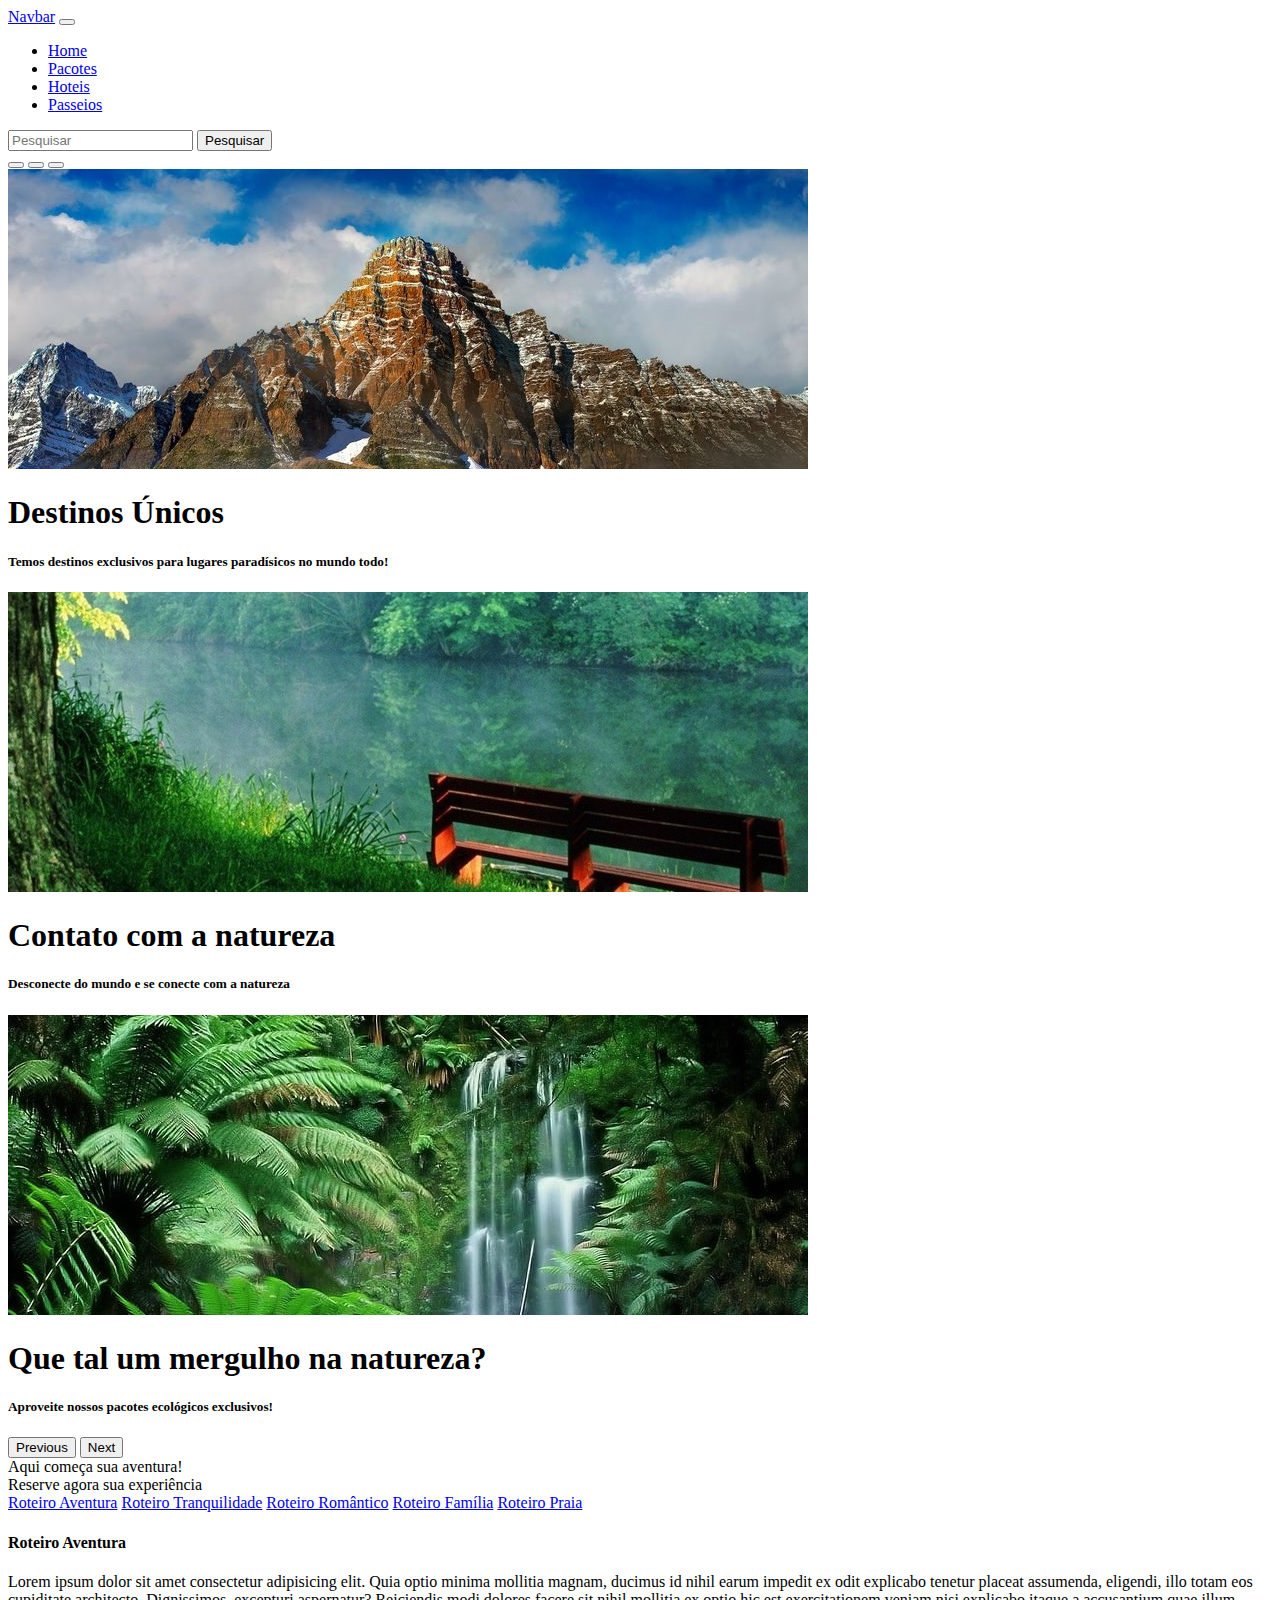
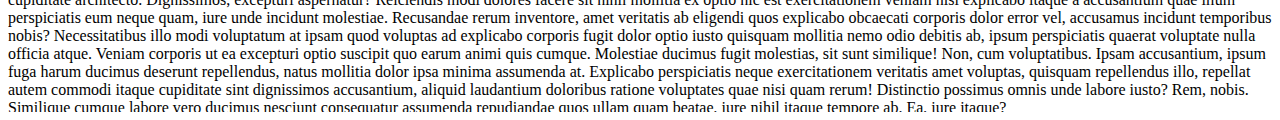
<file: index.html>
<!DOCTYPE html>
<html lang="en">
	<head>
		<meta charset="UTF-8" />
		<meta name="viewport" content="width=device-width, initial-scale=1.0" />
		<title>Agencia de Viagem</title>
		<link
			href="https://cdn.jsdelivr.net/npm/bootstrap@5.3.0/dist/css/bootstrap.min.css"
			rel="stylesheet"
			integrity="sha384-9ndCyUaIbzAi2FUVXJi0CjmCapSmO7SnpJef0486qhLnuZ2cdeRhO02iuK6FUUVM"
			crossorigin="anonymous"
		/>
		<link rel="stylesheet" href="css/scrollspy-roteiro.css" />
	</head>
	<body>
		<!-- NavBar -->
		<nav class="navbar navbar-expand-lg bg-primary" data-bs-theme="dark">
			<div class="container-fluid">
				<a class="navbar-brand" href="#">Navbar</a>
				<button
					class="navbar-toggler"
					type="button"
					data-bs-toggle="collapse"
					data-bs-target="#navbarSupportedContent"
					aria-controls="navbarSupportedContent"
					aria-expanded="false"
					aria-label="Toggle navigation"
				>
					<span class="navbar-toggler-icon"></span>
				</button>
				<div
					class="collapse navbar-collapse"
					id="navbarSupportedContent"
				>
					<ul class="navbar-nav me-auto mb-2 mb-lg-0">
						<li class="nav-item">
							<a
								class="nav-link active"
								aria-current="page"
								href="index.html"
								>Home</a
							>
						</li>
						<li class="nav-item">
							<a
								class="nav-link"
								aria-current="page"
								href="pacotes.html"
								>Pacotes</a
							>
						</li>
						<li class="nav-item">
							<a
								class="nav-link"
								aria-current="page"
								href="hoteis.html"
								>Hoteis</a
							>
						</li>
						<li class="nav-item">
							<a
								class="nav-link"
								aria-current="page"
								href="passeios.html"
								>Passeios</a
							>
						</li>
					</ul>
					<form class="d-flex" role="search">
						<input
							class="form-control me-2"
							type="search"
							placeholder="Pesquisar"
							aria-label="Search"
						/>
						<button class="btn btn-secondary" type="submit">
							Pesquisar
						</button>
					</form>
				</div>
			</div>
		</nav>

		<!-- Carousel -->
		<div class="container mt-1 d-none d-lg-block">
			<div id="carouselExampleCaptions" class="carousel slide">
				<div class="carousel-indicators">
					<button
						type="button"
						data-bs-target="#carouselExampleCaptions"
						data-bs-slide-to="0"
						class="active"
						aria-current="true"
						aria-label="Slide 1"
					></button>
					<button
						type="button"
						data-bs-target="#carouselExampleCaptions"
						data-bs-slide-to="1"
						aria-label="Slide 2"
					></button>
					<button
						type="button"
						data-bs-target="#carouselExampleCaptions"
						data-bs-slide-to="2"
						aria-label="Slide 3"
					></button>
				</div>
				<div class="carousel-inner">
					<div class="carousel-item active">
						<img
							src="./assets/img1.jpg"
							class="d-block w-100"
							alt="..."
						/>
						<div class="carousel-caption d-none d-md-block">
							<h1>Destinos Únicos</h1>
							<h5>
								Temos destinos exclusivos para lugares
								paradísicos no mundo todo!
							</h5>
						</div>
					</div>
					<div class="carousel-item">
						<img
							src="assets/img2.jpg"
							class="d-block w-100"
							alt="..."
						/>
						<div class="carousel-caption d-none d-md-block">
							<h1>Contato com a natureza</h1>
							<h5>
								Desconecte do mundo e se conecte com a natureza
							</h5>
						</div>
					</div>
					<div class="carousel-item">
						<img
							src="assets/img3.jpg"
							class="d-block w-100"
							alt="..."
						/>
						<div class="carousel-caption d-none d-md-block">
							<h1>Que tal um mergulho na natureza?</h1>
							<h5>
								Aproveite nossos pacotes ecológicos exclusivos!
							</h5>
						</div>
					</div>
				</div>
				<button
					class="carousel-control-prev"
					type="button"
					data-bs-target="#carouselExampleCaptions"
					data-bs-slide="prev"
				>
					<span
						class="carousel-control-prev-icon"
						aria-hidden="true"
					></span>
					<span class="visually-hidden">Previous</span>
				</button>
				<button
					class="carousel-control-next"
					type="button"
					data-bs-target="#carouselExampleCaptions"
					data-bs-slide="next"
				>
					<span
						class="carousel-control-next-icon"
						aria-hidden="true"
					></span>
					<span class="visually-hidden">Next</span>
				</button>
			</div>
		</div>

		<!-- ScrollSky Roteiros -->
		<div class="container text-center mt-5">
			<div class="row">
				<div class="col">
					<div class="display-5">Aqui começa sua aventura!</div>
					Reserve agora sua experiência
				</div>
			</div>

			<div class="row mt-4">
				<div class="col-lg-3">
					<div id="list-roteiro" class="list-group">
						<a
							class="list-group-item list-group-item-action"
							href="#list-item-1"
							>Roteiro Aventura</a
						>
						<a
							class="list-group-item list-group-item-action"
							href="#list-item-2"
							>Roteiro Tranquilidade</a
						>
						<a
							class="list-group-item list-group-item-action"
							href="#list-item-3"
							>Roteiro Romântico</a
						>
						<a
							class="list-group-item list-group-item-action"
							href="#list-item-4"
							>Roteiro Família</a
						>
						<a
							class="list-group-item list-group-item-action"
							href="#list-item-5"
							>Roteiro Praia</a
						>
					</div>
				</div>
				<div class="col-lg-9">
					<div
						data-bs-spy="scroll"
						data-bs-target="#list-roteiro"
						data-bs-smooth-scroll="true"
						class="scrollspy-roteiro"
						tabindex="0"
					>
						<h4 id="list-item-1">Roteiro Aventura</h4>
						<p>
							Lorem ipsum dolor sit amet consectetur adipisicing
							elit. Quia optio minima mollitia magnam, ducimus id
							nihil earum impedit ex odit explicabo tenetur
							placeat assumenda, eligendi, illo totam eos
							cupiditate architecto. Dignissimos, excepturi
							aspernatur? Reiciendis modi dolores facere sit nihil
							mollitia ex optio hic est exercitationem veniam nisi
							explicabo itaque a accusantium quae illum
							perspiciatis eum neque quam, iure unde incidunt
							molestiae. Recusandae rerum inventore, amet
							veritatis ab eligendi quos explicabo obcaecati
							corporis dolor error vel, accusamus incidunt
							temporibus nobis? Necessitatibus illo modi
							voluptatum at ipsam quod voluptas ad explicabo
							corporis fugit dolor optio iusto quisquam mollitia
							nemo odio debitis ab, ipsum perspiciatis quaerat
							voluptate nulla officia atque. Veniam corporis ut ea
							excepturi optio suscipit quo earum animi quis
							cumque. Molestiae ducimus fugit molestias, sit sunt
							similique! Non, cum voluptatibus. Ipsam accusantium,
							ipsum fuga harum ducimus deserunt repellendus, natus
							mollitia dolor ipsa minima assumenda at. Explicabo
							perspiciatis neque exercitationem veritatis amet
							voluptas, quisquam repellendus illo, repellat autem
							commodi itaque cupiditate sint dignissimos
							accusantium, aliquid laudantium doloribus ratione
							voluptates quae nisi quam rerum! Distinctio possimus
							omnis unde labore iusto? Rem, nobis. Similique
							cumque labore vero ducimus nesciunt consequatur
							assumenda repudiandae quos ullam quam beatae, iure
							nihil itaque tempore ab. Ea, iure itaque?
						</p>
						<h4 id="list-item-2">Roteiro Tranquilidade</h4>
						<p>
							Lorem ipsum dolor sit amet consectetur adipisicing
							elit. Facere vero repellendus illum dignissimos,
							dolorem earum, veritatis delectus perferendis quod
							eos dolor officiis, quis magni corporis. Porro
							aliquam assumenda molestias perferendis, rem beatae
							libero blanditiis sapiente quam ex voluptas enim
							fugiat quis, fuga cumque ullam repudiandae iure
							quisquam ducimus eveniet sint ipsam qui! In eaque
							blanditiis voluptatem nam mollitia ratione
							accusantium provident aliquid odio aperiam ut, eos
							quae? Earum deserunt, odit perferendis, illo impedit
							corporis ipsa optio praesentium iure quia animi,
							doloribus corrupti aperiam possimus quaerat quam.
							Debitis ratione, magnam, necessitatibus soluta iste
							tempore, amet veritatis et minima officia a repellat
							dolores nobis sed placeat similique illo quisquam
							deleniti fugiat? Magni recusandae obcaecati
							suscipit, reprehenderit placeat nulla nisi nesciunt
							similique minima est non doloribus omnis illo quasi
							eveniet deleniti enim repellat voluptates,
							consequuntur natus. Incidunt qui assumenda corrupti,
							alias dolorem hic beatae quod soluta, recusandae
							mollitia porro libero? Iure eaque atque amet, soluta
							sed deserunt quas nemo, itaque odio eius corporis
							voluptate quasi necessitatibus? Quaerat, quam
							delectus magnam quos adipisci itaque asperiores
							earum, tempora mollitia error quasi! Reiciendis
							dolores fugit dignissimos eaque totam nobis
							voluptatem quod maxime beatae molestiae quae
							recusandae incidunt mollitia modi, quos, accusantium
							animi expedita eveniet natus eum.
						</p>
						<h4 id="list-item-3">Roteiro Romântico</h4>
						<p>
							Lorem ipsum, dolor sit amet consectetur adipisicing
							elit. Recusandae quisquam reiciendis sint expedita
							cum est quas voluptate, debitis culpa quibusdam
							ipsum, temporibus nobis laboriosam veniam quaerat
							provident excepturi illo optio tenetur molestiae!
							Labore quaerat cum animi magnam architecto molestias
							natus atque, laboriosam aspernatur modi quidem
							eligendi quo voluptatibus ab nulla, esse iusto dolor
							eum id enim qui, eius veritatis aperiam nesciunt?
							Sunt, beatae numquam sequi minus, cum aperiam iste
							vero perspiciatis neque est suscipit tempore nulla
							dolor explicabo assumenda soluta quia voluptas
							dolore quis placeat. Neque saepe fugiat itaque optio
							dolorem quam in, quos doloribus eius voluptatibus
							rem perferendis laudantium. Veniam vel aliquam magni
							doloribus ex unde iure quis velit id quo, deserunt
							corrupti ipsa, voluptates enim provident laudantium
							non! Reiciendis ipsum modi non sit amet nemo
							similique iste ea! Eum ex amet earum, reprehenderit
							alias eos aliquid ea magnam, officiis sed quaerat
							aperiam qui totam. Blanditiis illo nisi amet
							accusamus exercitationem distinctio corrupti illum
							quam inventore architecto, soluta repudiandae dicta
							consectetur. In sint itaque voluptatem quibusdam
							dolores delectus tempora ab tempore minus
							perferendis quod saepe laudantium, rerum adipisci id
							dolor eos deleniti nostrum exercitationem. Neque
							ipsam corporis omnis voluptatibus! Doloribus nam
							animi sequi eius ducimus alias a, aspernatur
							possimus!
						</p>
						<h4 id="list-item-4">Roteiro Família</h4>
						<p>
							Lorem ipsum dolor sit amet consectetur adipisicing
							elit. Molestiae ea id odit quibusdam quis animi,
							tempore perferendis minima error dicta aliquid
							consequatur magni, illum quaerat obcaecati atque
							accusantium eum! Ex reprehenderit quaerat repellat
							doloremque nulla assumenda cum saepe, culpa harum,
							delectus minima ut libero commodi recusandae tempora
							cumque ad consectetur enim rem quidem, pariatur
							labore eveniet? Quisquam consequuntur harum sit
							minus ad, amet mollitia iste excepturi nostrum optio
							culpa qui, maxime unde quas non impedit consectetur
							architecto iure quaerat. Officia, similique
							incidunt. Ut molestiae, voluptate necessitatibus,
							voluptas consequuntur exercitationem id, eaque unde
							tempora fugiat sit nesciunt culpa voluptatum nihil.
							Aliquid, nulla suscipit? Tempore veniam omnis dolor
							fugiat suscipit non neque natus, quos nulla rem a,
							ratione at illo dicta labore eligendi incidunt
							assumenda explicabo reprehenderit eius. Maiores ea
							quis assumenda ut dolorum. Animi veniam quibusdam
							alias culpa dolor officia quos mollitia iusto. Ex
							beatae fuga repellat suscipit unde assumenda
							delectus dolore consequuntur facilis quam et dolorem
							quod cupiditate laborum, facere tempora temporibus
							iusto sit quisquam, deserunt qui sequi, optio
							doloremque cum! Reiciendis inventore doloremque in
							eos quas libero, perferendis rerum. Placeat
							quibusdam enim fugiat ad cupiditate officia,
							dignissimos recusandae eos quidem ducimus tempora
							sapiente hic voluptatem at. Corporis, harum officia.
						</p>
						<h4 id="list-item-5">Roteiro Praia</h4>
						<p>
							Lorem ipsum dolor sit amet consectetur adipisicing
							elit. Distinctio nulla sequi perspiciatis impedit
							ducimus rem accusamus laborum, voluptatibus magni
							unde sed commodi sunt ipsam tempora explicabo
							adipisci placeat nostrum ea sapiente, libero
							similique quae? Ut id, culpa voluptatum iusto
							officiis vel adipisci architecto, dolores quos
							optio, eaque repellat laboriosam obcaecati nihil
							beatae velit nobis quis quas unde distinctio.
							Impedit veniam temporibus cum facilis! Eligendi ea
							odio inventore ab, reiciendis omnis illum.
							Recusandae molestiae natus soluta quod architecto
							fugit cumque fuga atque perferendis reprehenderit.
							Libero aspernatur earum eaque optio consectetur,
							cumque delectus amet, tempora distinctio velit autem
							laudantium et architecto quos ab nihil quasi.
							Commodi deserunt distinctio ipsa consequuntur soluta
							alias illum accusamus eius reiciendis in? Saepe
							aliquid neque laborum vel alias sint aut molestiae,
							tempore corporis deserunt vero quaerat minima amet
							rem quis animi consectetur? Assumenda quos quo
							provident minima. Ipsam doloremque suscipit porro
							illum blanditiis? Non, adipisci obcaecati!
							Distinctio qui debitis magnam perferendis ea, quia
							pariatur fuga voluptas et voluptatum vitae enim cum
							eligendi molestiae architecto similique rem,
							repellat deserunt voluptatem! Illo earum modi
							blanditiis ex voluptas recusandae maxime. Esse,
							architecto consectetur dolores aperiam ipsum, alias
							necessitatibus ullam nam dolor non illo accusamus
							omnis porro. Rerum fuga voluptates consequatur.
						</p>
					</div>
				</div>
			</div>
		</div>

		<!-- Javascript Bootstrap -->
		<script
			src="https://cdn.jsdelivr.net/npm/bootstrap@5.3.0/dist/js/bootstrap.bundle.min.js"
			integrity="sha384-geWF76RCwLtnZ8qwWowPQNguL3RmwHVBC9FhGdlKrxdiJJigb/j/68SIy3Te4Bkz"
			crossorigin="anonymous"
		></script>
	</body>
</html>
</file>
<file: css/scrollspy-roteiro.css>
.scrollspy-roteiro {
	height: 200px;
	overflow-y: scroll;
}
</file>
